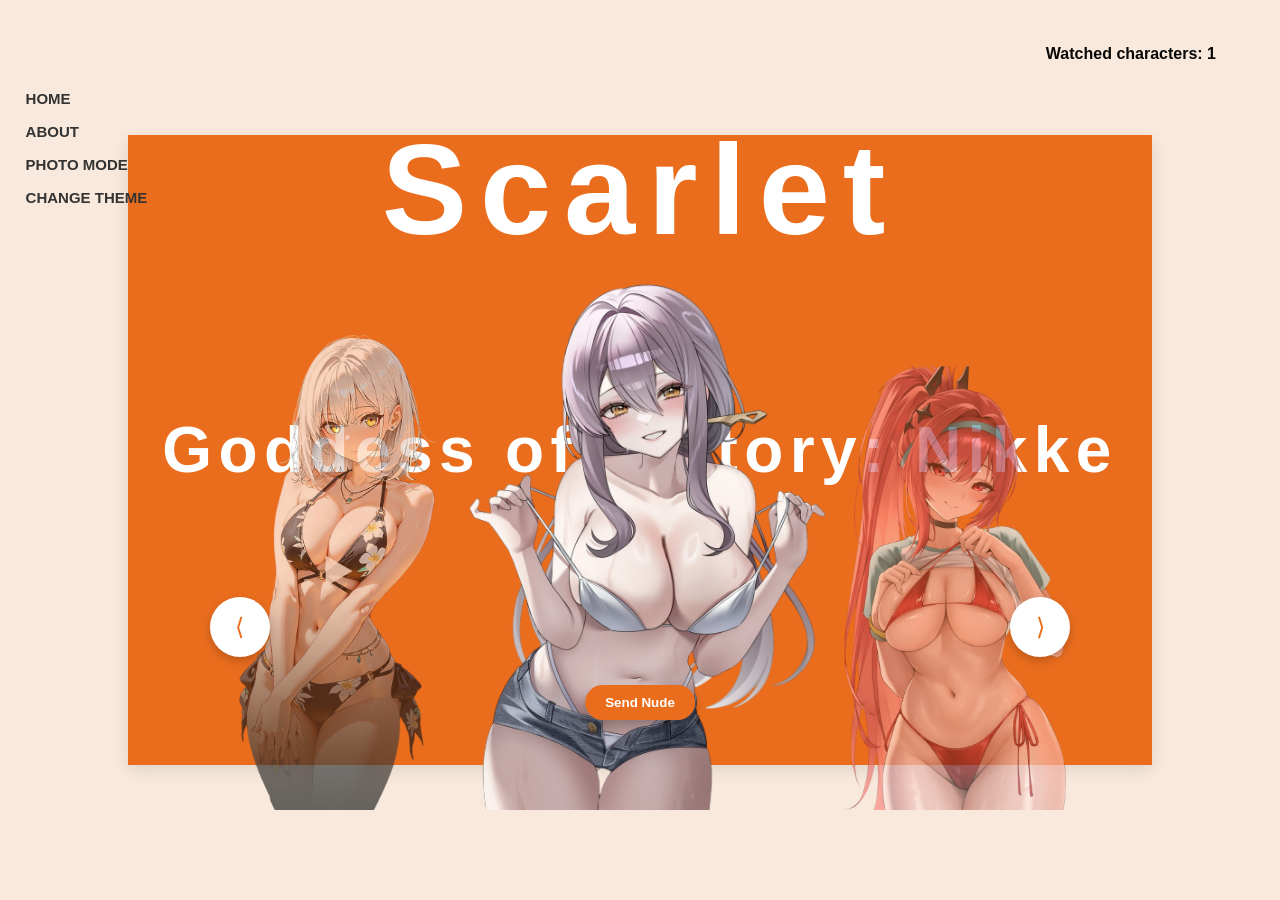
<file: index.html>
<!DOCTYPE html>
<html lang="en">
<head>
  <meta charset="UTF-8" />
  <meta name="viewport" content="width=device-width, initial-scale=1.0" />
  <title>Bakugou UI Layout</title>
  <link rel="stylesheet" href="assets/css/index.css">
</head>
<body>
  <section class="hero-section">
    <div class="mini-bg">
      <div class="title-text">Goddess of Victory: Nikke</div>
      <div class="character_name" id="character_name">Character Name</div>
      <div class="carousel" id="carousel"></div>

      <button class="nav-btn prev-btn" onclick="prevCharacter()">⟨</button>
      <button class="nav-btn next-btn" onclick="nextCharacter()">⟩</button>
      <button class="send-nude-btn" id="send-nude-btn">Send Nude</button>
    </div>

    <div class="sidebar">
      <a href="index.html">Home</a>
      <a href="#" id="about-toggle">About</a>
      <div class="about-popover" id="about-popover">
        <div class="close-popover" id="close-about-popover">✕</div>
        <div class="about-content">
          This website is <span class="highlight-green"><strong>completely free</strong></span> for exploring and capturing your own wallpapers using <span class="highlight-green"><strong>Photo Mode</strong></span>. However, it does <span class="highlight-red"><strong>include ads to help us maintain the site</strong></span>. We hope you enjoy your experience here, and kindly keep things respectful.
        </div>
      </div>
      <a href="#" id="photo-mode-toggle">Photo Mode</a>
      <a href="#" id="theme-toggle">Change Theme</a>
      <div class="theme-popover" id="theme-popover">
        <div class="theme-popover-title">Choose a color</div>
        <div class="close-popover" id="close-popover">✕</div>
      </div>
      <div class="photo-mode-popover" id="photo-mode-popover">
        <div class="photo-mode-popover-title">Photo Mode</div>
        <div class="close-popover" id="close-photo-popover">✕</div>
        <div class="photo-mode-options">
          <div class="photo-mode-option" data-mode="off">OFF</div>
          <div class="photo-mode-option" data-mode="on">ON</div>
        </div>
      </div>
    </div>

    <div class="top-right">Watched characters: 0</div>
  </section>

  <script>
    const images = [
      "assets/images/ecchi-1-removebg-preview.png",
      "assets/images/ecchi-2-removebg-preview.png",
      "assets/images/ecchi-3-removebg-preview.png",
      "assets/images/ecchi-4-removebg-preview.png",
      "assets/images/ecchi-5-removebg-preview.png",
      "assets/images/ecchi-6-removebg-preview.png",
      "assets/images/ecchi-7-removebg-preview.png"
    ];

    // Character names corresponding to each image
    const characterNames = [
      "Scarlet",
      "Rapi",
      "Modernia",
      "Harran",
      "Alice",
      "Liter",
      "Noah",
      "Privaty",
      "Volume",
      "Pepper",
      "Ludmilla",
      "Novel",
      "Snow White",
      "Anis",
      "Laplace",
      "Rupee",
      "Maxwell",
      "Blanc",
      "Dorothy",
      "Red Hood",
      "Naga",
      "Dolla",
      "Centi",
      "Guillotine",
      "Poli",
      "Miranda",
      "Mary",
      "Elegg",
      "Soda",
      "Noir",
      "Helm",
      "Viper"
    ];

    // Create nude versions of the images by adding _nude before the extension
    const nudeImages = images.map(img => {
      const dotIndex = img.lastIndexOf('.');
      return img.substring(0, dotIndex) + '_nude' + img.substring(dotIndex);
    });

    let current = 0;
    let isAnimating = false;
    let isNudeMode = false;
    
    // Track watched characters
    let watchedCharacters = new Set();
    const REQUIRED_CHARACTERS = 7;
    
    // Update the watched characters counter
    function updateWatchedCounter() {
      const counterElement = document.querySelector('.top-right');
      counterElement.textContent = `Watched characters: ${watchedCharacters.size}`;
    }
    
    // Check if a character has been watched and update counter
    function markCharacterAsWatched(characterIndex) {
      if (!watchedCharacters.has(characterIndex)) {
        watchedCharacters.add(characterIndex);
        updateWatchedCounter();
      }
    }
    
    // Create popover for blocked nude button
    function createBlockedPopover() {
      // Check if popover already exists
      if (document.getElementById('blocked-popover')) return;
      
      const popover = document.createElement('div');
      popover.id = 'blocked-popover';
      popover.className = 'blocked-popover';
      
      const closeBtn = document.createElement('div');
      closeBtn.className = 'close-popover';
      closeBtn.textContent = '✕';
      closeBtn.addEventListener('click', function() {
        popover.classList.remove('active');
      });
      
      const message = document.createElement('div');
      message.className = 'blocked-message';
      message.textContent = 'You must watch at least 7 characters to unlock this';
      
      popover.appendChild(closeBtn);
      popover.appendChild(message);
      
      document.body.appendChild(popover);
      
      // Close popover when clicking outside
      document.addEventListener('click', function(e) {
        const popover = document.getElementById('blocked-popover');
        if (popover && popover.classList.contains('active') && 
            !popover.contains(e.target) && 
            e.target !== document.getElementById('send-nude-btn')) {
          popover.classList.remove('active');
        }
      });
      
      return popover;
    }
    
    // Show blocked popover
    function showBlockedPopover() {
      let popover = document.getElementById('blocked-popover');
      if (!popover) {
        popover = createBlockedPopover();
      }
      popover.classList.add('active');
    }

    function updateCarouselPositions() {
      // Đặt lại tất cả các thuộc tính hình ảnh
      for (let i = 0; i < images.length; i++) {
        const img = document.getElementById(`character-${i}`);
        img.className = 'character';
        img.style.opacity = 0;
        img.style.pointerEvents = 'none';
        img.style.zIndex = 0;
        img.style.display = 'block';
        img.style.transform = 'scale(0.5)';
        img.style.left = '50%';
        img.style.marginLeft = '-15%';
        img.style.transition = 'transform 0.8s cubic-bezier(0.77, 0, 0.175, 1), opacity 0.8s ease, left 0.8s ease';
      }
    
      // Check if we're on mobile
      const isMobile = window.innerWidth <= 768;
    
      // Hình ảnh chính
      const mainImg = document.getElementById(`character-${current}`);
      mainImg.className = 'character main';
      mainImg.style.opacity = 1;
      mainImg.style.pointerEvents = 'auto';
      mainImg.style.zIndex = 3;
      mainImg.style.transform = isMobile ? 'scale(1.35)' : 'scale(1.2)';
      mainImg.style.left = '50%';
      mainImg.style.marginLeft = isMobile ? '-30%' : '-15%';
    
      // Hình ảnh bên trái
      const prevIndex = (current - 1 + images.length) % images.length;
      const prevImg = document.getElementById(`character-${prevIndex}`);
      prevImg.className = 'character left';
      prevImg.style.opacity = 0.7;
      prevImg.style.pointerEvents = 'auto';
      prevImg.style.zIndex = 2;
      prevImg.style.transform = 'scale(0.84)';
      prevImg.style.left = '20%';
      prevImg.style.marginLeft = isMobile ? '-25%' : '-15%';
    
      // Hình ảnh bên phải
      const nextIndex = (current + 1) % images.length;
      const nextImg = document.getElementById(`character-${nextIndex}`);
      nextImg.className = 'character right';
      nextImg.style.opacity = 0.7;
      nextImg.style.pointerEvents = 'auto';
      nextImg.style.zIndex = 2;
      nextImg.style.transform = 'scale(0.84)';
      nextImg.style.left = '80%';
      nextImg.style.marginLeft = isMobile ? '-40%' : '-15%';
    
      // Ẩn tất cả các hình ảnh khác
      for (let i = 0; i < images.length; i++) {
        if (i !== current && i !== prevIndex && i !== nextIndex) {
          const img = document.getElementById(`character-${i}`);
          img.style.opacity = 0;
          img.style.pointerEvents = 'none';
          img.style.zIndex = 0;
        }
      }
    }

    function updateCharacterName() {
      const nameElement = document.getElementById('character_name');
      nameElement.classList.add('changing');
      
      setTimeout(() => {
        nameElement.textContent = characterNames[current];
        nameElement.classList.remove('changing');
      }, 400); // Half the transition time for a smooth crossfade effect
    }

    function nextCharacter() {
      if (isAnimating) return;
      isAnimating = true;
      
      // Thêm class animation-next cho tất cả các hình ảnh
      for (let i = 0; i < images.length; i++) {
        const img = document.getElementById(`character-${i}`);
        img.style.transition = 'transform 0.8s cubic-bezier(0.77, 0, 0.175, 1), opacity 0.8s ease, left 0.8s ease';
      }
      
      current = (current + 1) % images.length;
      updateCarouselPositions();
      updateCharacterName(); // Update character name
      
      // Mark the new current character as watched
      markCharacterAsWatched(current);
      
      setTimeout(() => {
        isAnimating = false;
      }, 800); // Đồng bộ với thời gian transition
    }

    function prevCharacter() {
      if (isAnimating) return;
      isAnimating = true;
      
      // Thêm class animation-prev cho tất cả các hình ảnh
      for (let i = 0; i < images.length; i++) {
        const img = document.getElementById(`character-${i}`);
        img.style.transition = 'transform 0.8s cubic-bezier(0.77, 0, 0.175, 1), opacity 0.8s ease, left 0.8s ease';
      }
      
      current = (current - 1 + images.length) % images.length;
      updateCarouselPositions();
      updateCharacterName(); // Update character name
      
      // Mark the new current character as watched
      markCharacterAsWatched(current);
      
      setTimeout(() => {
        isAnimating = false;
      }, 800); // Đồng bộ với thời gian transition
    }

    // Initialize character name when page loads
    function initCarousel() {
      const carousel = document.getElementById("carousel");
      carousel.innerHTML = '';
      
      // Create all image elements from the start
      for (let i = 0; i < images.length; i++) {
        const img = document.createElement('img');
        img.src = images[i];
        img.id = `character-${i}`;
        img.className = 'character';
        img.alt = `Character ${i+1}`;
        img.style.display = 'block';
        img.style.opacity = 0;
        carousel.appendChild(img);
      }
      
      // Update initial positions
      updateCarouselPositions();
      
      // Initialize character name
      document.getElementById('character_name').textContent = characterNames[current];
      
      // Initialize watched counter
      updateWatchedCounter();
    }

    // Khởi tạo carousel khi trang tải xong
    document.addEventListener('DOMContentLoaded', initCarousel);
    initCarousel();

    // Photo Mode functionality
    document.addEventListener('DOMContentLoaded', function() {
      const photoModeToggle = document.getElementById('photo-mode-toggle');
      const photoModePopover = document.getElementById('photo-mode-popover');
      const closePhotoPopover = document.getElementById('close-photo-popover');
      const photoModeOptions = document.querySelectorAll('.photo-mode-option');
      
      // Set default selection to OFF
      photoModeOptions[0].classList.add('selected');
      
      // Track photo mode state
      let photoModeActive = false;
      
      // Toggle popover
      photoModeToggle.addEventListener('click', function(e) {
        e.preventDefault();
        photoModePopover.classList.toggle('active');
      });
      
      // Close popover with X button
      closePhotoPopover.addEventListener('click', function() {
        photoModePopover.classList.remove('active');
      });
      
      // Function to update photo mode display
      function updatePhotoModeDisplay() {
        if (photoModeActive) {
          // Get current side characters
          const leftChar = document.querySelector('.character.left');
          const rightChar = document.querySelector('.character.right');
          
          // Hide side characters
          if (leftChar) leftChar.classList.add('photo-mode-hidden');
          if (rightChar) rightChar.classList.add('photo-mode-hidden');
          
          // Hide navigation buttons
          document.querySelectorAll('.nav-btn').forEach(btn => {
            btn.classList.add('photo-mode-hidden');
          });
          
          // Hide Send Nude button
          const sendNudeBtn = document.getElementById('send-nude-btn');
          if (sendNudeBtn) sendNudeBtn.classList.add('photo-mode-hidden');
          
          // Hide Watched characters counter
          const watchedCounter = document.querySelector('.top-right');
          if (watchedCounter) watchedCounter.classList.add('photo-mode-hidden');
        } else {
          // Show all characters
          document.querySelectorAll('.character').forEach(char => {
            char.classList.remove('photo-mode-hidden');
          });
          
          // Show navigation buttons
          document.querySelectorAll('.nav-btn').forEach(btn => {
            btn.classList.remove('photo-mode-hidden');
          });
          
          // Show Send Nude button
          const sendNudeBtn = document.getElementById('send-nude-btn');
          if (sendNudeBtn) sendNudeBtn.classList.remove('photo-mode-hidden');
          
          // Show Watched characters counter
          const watchedCounter = document.querySelector('.top-right');
          if (watchedCounter) watchedCounter.classList.remove('photo-mode-hidden');
        }
      }
      
      // Handle photo mode options
      photoModeOptions.forEach(option => {
        option.addEventListener('click', function() {
          // Remove selected class from all options
          photoModeOptions.forEach(opt => opt.classList.remove('selected'));
          
          // Add selected class to clicked option
          this.classList.add('selected');
          
          // Apply photo mode based on selection
          photoModeActive = this.dataset.mode === 'on';
          
          // Update display
          updatePhotoModeDisplay();
          
          // Apply flashing effect to the Photo Mode link when active
          if (photoModeActive) {
            photoModeToggle.classList.add('flashing-text');
          } else {
            photoModeToggle.classList.remove('flashing-text');
          }
          
          // Close the popover after selection
          photoModePopover.classList.remove('active');
        });
      });
      
      // Close popover when clicking outside
      document.addEventListener('click', function(e) {
        if (!photoModePopover.contains(e.target) && e.target !== photoModeToggle) {
          photoModePopover.classList.remove('active');
        }
      });
      
      // Hook into carousel navigation to update photo mode display after character changes
      const originalNextCharacter = window.nextCharacter;
      window.nextCharacter = function() {
        originalNextCharacter();
        // Wait for the animation to complete
        setTimeout(() => {
          if (photoModeActive) updatePhotoModeDisplay();
        }, 800);
      };
      
      const originalPrevCharacter = window.prevCharacter;
      window.prevCharacter = function() {
        originalPrevCharacter();
        // Wait for the animation to complete
        setTimeout(() => {
          if (photoModeActive) updatePhotoModeDisplay();
        }, 800);
      };
    });

    // About popover functionality
    document.addEventListener('DOMContentLoaded', function() {
      const aboutToggle = document.getElementById('about-toggle');
      const aboutPopover = document.getElementById('about-popover');
      const closeAboutPopover = document.getElementById('close-about-popover');
      
      // Toggle popover
      aboutToggle.addEventListener('click', function(e) {
        e.preventDefault();
        aboutPopover.classList.toggle('active');
      });
      
      // Close popover with X button
      closeAboutPopover.addEventListener('click', function() {
        aboutPopover.classList.remove('active');
      });
      
      // Close popover when clicking outside
      document.addEventListener('click', function(e) {
        if (!aboutPopover.contains(e.target) && e.target !== aboutToggle) {
          aboutPopover.classList.remove('active');
        }
      });
    });


    // Theme color functionality
    document.addEventListener('DOMContentLoaded', function() {
      const themeToggle = document.getElementById('theme-toggle');
      const themePopover = document.getElementById('theme-popover');
      const closePopover = document.getElementById('close-popover');
      const miniBg = document.querySelector('.mini-bg');
      
      // Color options
      const colors = [
        '#000000', '#1C1C1C', '#001F3F', '#2C003E', '#013220', '#2E1A12', '#4B0000', '#ea6d1e', '#3B3B6D', '#7B1FA2', '#880E4F', '#263238'
      ];
      
      // Create color options
      colors.forEach((color, index) => {
        const colorOption = document.createElement('div');
        colorOption.className = 'color-option';
        colorOption.style.backgroundColor = color;
        colorOption.dataset.color = color;
        themePopover.appendChild(colorOption);
        
        // Add click event to change theme
        colorOption.addEventListener('click', function() {
          miniBg.style.transition = 'background-color 0.3s ease';
          miniBg.style.backgroundColor = color;
        });
      });
      
      // Toggle popover
      themeToggle.addEventListener('click', function(e) {
        e.preventDefault();
        themePopover.classList.toggle('active');
        
        if (themePopover.classList.contains('active')) {
          // Animate color options appearing one after another
          const colorOptions = document.querySelectorAll('.color-option');
          colorOptions.forEach((option, index) => {
            setTimeout(() => {
              option.classList.add('animate');
            }, index * 50);
          });
        } else {
          resetColorOptionsAnimation();
        }
      });
      
      // Close popover with X button
      closePopover.addEventListener('click', function() {
        themePopover.classList.remove('active');
        resetColorOptionsAnimation();
      });
      
      // Close popover when clicking outside
      document.addEventListener('click', function(e) {
        if (!themePopover.contains(e.target) && e.target !== themeToggle) {
          themePopover.classList.remove('active');
          resetColorOptionsAnimation();
        }
      });
      
      // Reset animation state of color options
      function resetColorOptionsAnimation() {
        const colorOptions = document.querySelectorAll('.color-option');
        colorOptions.forEach(option => {
          option.classList.remove('animate');
        });
      }
    });
    // Add this after the initCarousel function
    window.addEventListener('resize', function() {
      updateCarouselPositions();
    });
    // Add event listener for the Send Nude button
    document.addEventListener('DOMContentLoaded', function() {
      const sendNudeBtn = document.getElementById('send-nude-btn');
      if (sendNudeBtn) {
        sendNudeBtn.addEventListener('click', function() {
          if (watchedCharacters.size >= REQUIRED_CHARACTERS) {
            toggleNudeMode();
          } else {
            showBlockedPopover();
          }
        });
      }
      
      // Initialize the counter
      updateWatchedCounter();
      
      // Mark the initial character as watched
      markCharacterAsWatched(current);
    });

    function toggleNudeMode() {
      if (isAnimating) return;
      isAnimating = true;
      
      // Get the current main character image
      const mainImg = document.getElementById(`character-${current}`);
      
      // Toggle nude mode for the current character only
      isNudeMode = !isNudeMode;
      
      if (isNudeMode) {
        // Start flip-in animation
        mainImg.classList.add('flipping', 'flip-in');
        
        // Change the image source at the middle of the animation (when card is perpendicular to screen)
        setTimeout(() => {
          mainImg.src = nudeImages[current];
        }, 400); // Half of the animation duration
        
        // Remove animation classes when complete
        setTimeout(() => {
          mainImg.classList.remove('flipping', 'flip-in');
          isAnimating = false;
        }, 800); // Full animation duration
      } else {
        // Start flip-out animation
        mainImg.classList.add('flipping', 'flip-out');
        
        // Change the image source at the middle of the animation
        setTimeout(() => {
          mainImg.src = images[current];
        }, 400); // Half of the animation duration
        
        // Remove animation classes when complete
        setTimeout(() => {
          mainImg.classList.remove('flipping', 'flip-out');
          isAnimating = false;
        }, 800); // Full animation duration
      }
    }

    // Modify the nextCharacter and prevCharacter functions to reset nude mode
    const originalNextCharacter = nextCharacter;
    window.nextCharacter = function() {
      // Reset to normal image if in nude mode
      if (isNudeMode) {
        const mainImg = document.getElementById(`character-${current}`);
        mainImg.classList.remove('flipping', 'flip-in', 'flip-out');
        mainImg.src = images[current];
        isNudeMode = false;
      }
      originalNextCharacter();
    };

    const originalPrevCharacter = prevCharacter;
    window.prevCharacter = function() {
      // Reset to normal image if in nude mode
      if (isNudeMode) {
        const mainImg = document.getElementById(`character-${current}`);
        mainImg.classList.remove('flipping', 'flip-in', 'flip-out');
        mainImg.src = images[current];
        isNudeMode = false;
      }
      originalPrevCharacter();
    };

  </script>
</body>
</html>
</file>
<file: assets/css/index.css>
* {
  box-sizing: border-box;
  margin: 0;
  padding: 0;
}

body {
  font-family: 'Segoe UI', sans-serif;
  background-color: #f8e9dc;
  overflow-x: hidden;
}

.hero-section {
  position: relative;
  width: 100%;
  height: 100vh;
  display: flex;
  align-items: center;
  justify-content: center;
}

/* Photo Mode Popover Styles */
.photo-mode-popover {
    position: absolute;
    left: 150px;
    top: 0;
    background-color: white;
    border-radius: 8px;
    box-shadow: 0 4px 15px rgba(0, 0, 0, 0.2);
    padding: 15px;
    width: 200px;
    z-index: 10;
    display: none;
    flex-direction: column;
    gap: 10px;
  }
  
  .photo-mode-popover.active {
    display: flex;
  }
  
  .photo-mode-popover-title {
    width: 100%;
    text-align: center;
    margin-bottom: 10px;
    font-weight: bold;
    color: #333;
  }
  
  .photo-mode-options {
    display: flex;
    justify-content: center;
    gap: 20px;
  }
  
  .photo-mode-option {
    padding: 8px 15px;
    background-color: #f0f0f0;
    border-radius: 4px;
    cursor: pointer;
    transition: all 0.2s ease;
    color: #333;
    font-weight: bold;
  }
  
  .photo-mode-option:hover {
    background-color: #e0e0e0;
  }
  
  .photo-mode-option.selected {
    background-color: #ea6d1e;
    color: white;
  }
  
  /* Animation classes for photo mode */
  .photo-mode-hidden {
    opacity: 0 !important;
    pointer-events: none !important;
    transition: opacity 0.5s ease !important;
  }

.mini-bg {
  background-color: #ea6d1e;
  width: 80%;
  height: 70vh;
  position: relative;
  display: flex;
  align-items: center;
  justify-content: center;
  box-shadow: 0 5px 15px rgba(0, 0, 0, 0.1);
  overflow: visible;
  z-index: 1;
}

.title-text {
  color: white;
  font-size: 5vw;
  font-weight: 900;
  letter-spacing: 0.1em;
  position: absolute;
  text-align: center;
  z-index: 1;
}

.carousel {
  position: absolute;
  bottom: 0;
  width: 100%;
  height: 80vh;
  z-index: 3;
  overflow: visible;
  display: flex;
  justify-content: center;
  align-items: flex-end;
}

.character {
  max-height: 75vh;
  transition: transform 0.8s cubic-bezier(0.77, 0, 0.175, 1), opacity 0.8s ease, left 0.8s ease;
  position: absolute;
  max-width: 25vw; /* Giới hạn chiều rộng tối đa */
  height: auto;
  object-fit: contain;
  transform-origin: bottom center;
  bottom: 0;
  backface-visibility: visible;
  transform-style: preserve-3d;
}

.character.flipping {
  animation-duration: 0.8s;
  animation-fill-mode: forwards;
  animation-timing-function: ease-in-out;
}

.character.flip-in {
  animation-name: flipIn;
}

.character.flip-out {
  animation-name: flipOut;
}

@keyframes flipIn {
  0% { transform: rotateY(0deg) scale(1.2); }
  50% { transform: rotateY(90deg) scale(1.2); }
  100% { transform: rotateY(180deg) scale(1.2); }
}

@keyframes flipOut {
  0% { transform: rotateY(180deg) scale(1.2); }
  50% { transform: rotateY(90deg) scale(1.2); }
  100% { transform: rotateY(0deg) scale(1.2); }
}

.carousel {
  position: relative;
  height: 80vh;
  display: flex;
  align-items: flex-end;
  justify-content: center;
}

.character.main {
  transform: scale(1.2);
  z-index: 3;
  left: 50%;
  transform-origin: bottom center;
  margin-left: -15%;
}

.character.left {
  transform: scale(0.84);
  opacity: 0.7;
  z-index: 2;
  left: 25%;
  transform-origin: bottom center;
  margin-left: -15%;
}

.character.right {
  transform: scale(0.84);
  opacity: 0.7;
  z-index: 2;
  left: 75%;
  transform-origin: bottom center;
  margin-left: -15%;
}

.nav-btn {
  position: absolute;
  bottom: 12vh;
  width: 60px;
  height: 60px;
  background-color: white;
  border: none;
  border-radius: 50%;
  box-shadow: 0 4px 10px rgba(0, 0, 0, 0.2);
  font-size: 1.5rem;
  color: #ea6d1e;
  display: flex;
  align-items: center;
  justify-content: center;
  cursor: pointer;
  transition: transform 0.3s ease;
  z-index: 4;
}

.nav-btn:hover {
  transform: scale(1.1);
}

.prev-btn {
  left: 8%;
}

.next-btn {
  right: 8%;
}

.sidebar {
  position: absolute;
  left: 2vw;
  top: 10vh;
  color: white;
  font-size: 1rem;
  display: flex;
  flex-direction: column;
  gap: 1rem;
  z-index: 3;
}

.sidebar a {
  text-decoration: none;
  color: #333333;
  font-weight: bold;
  text-transform: uppercase;
  font-size: 15px;
}

/* Color Theme Popover Styles */
.theme-popover {
  position: absolute;
  left: 150px;
  top: 0;
  background-color: white;
  border-radius: 8px;
  box-shadow: 0 4px 15px rgba(0, 0, 0, 0.2);
  padding: 15px;
  width: 200px;
  z-index: 10;
  display: none;
  flex-wrap: wrap;
  gap: 10px;
  justify-content: center;
}

.theme-popover.active {
  display: flex;
}

.theme-popover-title {
  width: 100%;
  text-align: center;
  margin-bottom: 10px;
  font-weight: bold;
  color: #333;
}

.color-option {
  width: 30px;
  height: 30px;
  border-radius: 4px;
  cursor: pointer;
  transform: scale(0);
  transition: transform 0.2s ease-out;
}

.color-option.animate {
  transform: scale(1);
}

.close-popover {
  position: absolute;
  top: 5px;
  right: 5px;
  width: 20px;
  height: 20px;
  display: flex;
  align-items: center;
  justify-content: center;
  cursor: pointer;
  font-size: 14px;
  color: #666;
}

.close-popover:hover {
  color: #000;
}

.top-right {
  position: absolute;
  top: 5vh;
  right: 5vw;
  color: rgb(7, 7, 7);
  font-weight: bold;
  font-size: 1rem;
  z-index: 3;
}

/* Responsive styles */
@media (max-width: 768px) {
  .title-text {
    font-size: 8vw;
    top: 5vh;
  }
  
  .sidebar {
    left: 5vw;
  }
  
  /* Ensure carousel remains centered */
  .carousel {
    position: absolute;
    bottom: 0;
    left: 0;
    right: 0;
    margin: 0 auto;
    width: 100%;
  }
  
  /* Adjust character positioning */
  .character {
    max-width: 40vw;
  }
  
  .character.main {
    transform: scale(1.1);
    left: 50%;
    margin-left: -25%; /* Updated as requested */
  }
  
  .character.left {
    transform: scale(0.7);
    left: 25%;
    margin-left: -30%; /* Updated as requested */
  }
  
  .character.right {
    transform: scale(0.7);
    left: 75%;
    margin-left: -35%; /* Updated as requested */
  }
  
  .nav-btn {
    width: 40px;
    height: 40px;
    bottom: 15vh;
  }
  
  .prev-btn {
    left: 5%;
  }
  
  .next-btn {
    right: 5%;
  }
}

/* Small mobile devices */
@media (max-width: 480px) {
  .mini-bg {
    width: 95%;
    height: 65vh;
  }
  
  /* Ensure characters remain centered and properly positioned */
  .character {
    max-width: 50vw;
  }
  
  .top-right {
    top: 15vh;
    left: 5vw;
    right: auto;
  }
  
  .character.main {
    transform: scale(1);
    left: 50%;
    margin-left: -25%; /* Updated as requested */
    bottom: -5%;
  }
  
  .character.left {
    transform: scale(0.6);
    left: 25%;
    margin-left: -30%; /* Updated as requested */
    opacity: 0.6;
    bottom: -5%;
  }
  
  .character.right {
    transform: scale(0.6);
    left: 75%;
    margin-left: -35%; /* Updated as requested */
    opacity: 0.6;
    bottom: -5%;
  }
  
  /* Adjust navigation buttons for better mobile experience */
  .nav-btn {
    width: 35px;
    height: 35px;
    font-size: 1.2rem;
    bottom: 10vh;
  }
  
  /* Keep the send nude button properly positioned */
  .send-nude-btn {
    bottom: 3vh;
  }
}


/* Flashing color animation for Photo Mode */
@keyframes flashingColors {
  0% { color: #ff0000; } /* Red */
  20% { color: #ff9900; } /* Orange */
  40% { color: #33cc33; } /* Green */
  60% { color: #3399ff; } /* Blue */
  80% { color: #9933ff; } /* Purple */
  100% { color: #ff0000; } /* Back to Red */
}

.flashing-text {
  animation: flashingColors 5s infinite linear;
  font-weight: bold;
}

.send-nude-btn {
  position: absolute;
  bottom: 5vh;
  left: 50%;
  transform: translateX(-50%);
  padding: 10px 20px;
  background-color: #ea6d1e;
  color: white;
  border: none;
  border-radius: 25px;
  font-weight: bold;
  cursor: pointer;
  z-index: 5;
  transition: all 0.3s ease;
  box-shadow: 0 4px 10px rgba(0, 0, 0, 0.2);
}

.send-nude-btn:hover {
  background-color: #ff8c3f;
  transform: translateX(-50%) scale(1.05);
}


/* Flip Card Animation */
.character-container {
  position: relative;
  width: 100%;
  height: 100%;
  perspective: 1000px;
}

.character.flipping {
  transform-style: preserve-3d;
  transition: transform 0.8s;
}

.character.flip {
  transform: rotateY(180deg) scale(1.2);
}

.character.flip-back {
  transform: rotateY(0deg) scale(1.2);
}

@keyframes flipIn {
  0% { transform: rotateY(0deg) scale(1.2); }
  50% { transform: rotateY(90deg) scale(1.2); }
  100% { transform: rotateY(0deg) scale(1.2); }
}

@keyframes flipOut {
  0% { transform: rotateY(0deg) scale(1.2); }
  50% { transform: rotateY(90deg) scale(1.2); }
  100% { transform: rotateY(0deg) scale(1.2); }
}

/* Blocked Popover Styles */
.blocked-popover {
  position: fixed;
  top: 50%;
  left: 50%;
  transform: translate(-50%, -50%);
  background-color: white;
  border-radius: 8px;
  box-shadow: 0 4px 15px rgba(0, 0, 0, 0.2);
  padding: 20px;
  width: 300px;
  z-index: 100;
  display: none;
}

.blocked-popover.active {
  display: block;
}

.blocked-message {
  text-align: center;
  margin-top: 10px;
  color: #333;
  font-weight: bold;
}

/* About Popover Styles */
.about-popover {
  position: absolute;
  left: 150px;
  top: 0;
  background-color: white;
  border-radius: 8px;
  box-shadow: 0 4px 15px rgba(0, 0, 0, 0.2);
  padding: 15px;
  width: 250px;
  z-index: 10;
  display: none;
}

.about-popover.active {
  display: block;
}

.about-content {
  color: #333;
  line-height: 1.5;
  font-size: 14px;
}

.about-message {
  color: #333;
  line-height: 1.5;
}

/* Highlight styles for about popover */
.highlight-green {
  color: #2ecc71;
}

.highlight-red {
  color: #e74c3c;
}

/* Responsive styles */
@media (max-width: 768px) {
  .title-text {
    font-size: 8vw;
    top: 5vh;
  }
  
  .sidebar {
    left: 5vw;
  }
  
  .character {
    max-width: 40vw;
  }
  
  .character.main {
    transform: scale(1.1);
    left: 50%;
    margin-left: -15%;
  }
  
  .character.left {
    transform: scale(0.7);
    left: 25%;
    margin-left: -15%;
  }
  
  .character.right {
    transform: scale(0.7);
    left: 75%;
    margin-left: -15%;
  }
  
  .nav-btn {
    width: 40px;
    height: 40px;
    bottom: 15vh;
  }
  
  .prev-btn {
    left: 5%;
  }
  
  .next-btn {
    right: 5%;
  }
}

/* Small mobile devices */
@media (max-width: 480px) {
  .mini-bg {
    width: 90%;
    height: 96vh; /* Increased from 60vh by 20% */
  }
  
  .title-text {
    font-size: 7vw;
    top: 3vh;
  }
  
  .character {
    max-width: 60vw;
  }
  
  .character.main {
    transform: scale(1);
  }
  
  .character.left {
    transform: scale(0.6);
    left: 15%;
  }
  
  .character.right {
    transform: scale(0.6);
    left: 85%;
  }
  
  /* Ensure the carousel is properly centered */
  .carousel {
    width: 100%;
    left: 0;
    right: 0;
    height: 96vh; /* Increased from 80vh by 20% */
  }
  
  /* Adjust navigation buttons */
  .nav-btn {
    width: 35px;
    height: 35px;
    font-size: 1.2rem;
  }
  
  /* Ensure the send nude button stays visible */
  .send-nude-btn {
    bottom: 3vh;
    padding: 8px 16px;
    font-size: 0.9rem;
  }

  @keyframes flipIn {
    0% { transform: rotateY(0deg) scale(1.35); }
    50% { transform: rotateY(90deg) scale(1.35); }
    100% { transform: rotateY(0deg) scale(1.35); }
  }

  @keyframes flipOut {
    0% { transform: rotateY(0deg) scale(1.35); }
    50% { transform: rotateY(90deg) scale(1.35); }
    100% { transform: rotateY(0deg) scale(1.35); }
  }
  
  /* Adjust popovers for mobile */
  /* Small mobile devices - THIS */
@media (max-width: 480px) {
  .mini-bg {
    width: 90%;
    height: 65vh;
  }
  
  .character_name {
    font-size: 10vw !important;
    top: -0.5vh !important;
    width: 100% !important;
    left: 0 !important;
  }

  .title-text {
    font-size: 7vw;
    top: 6vh;
  }
  
  .character {
    max-width: 60vw;
  }
  
  .character.main {
    transform: scale(1);
  }
  
  .character.left {
    transform: scale(0.6);
    left: 15%;
  }
  
  .character.right {
    transform: scale(0.6);
    left: 85%;
  }
  
  /* Ensure the carousel is properly centered */
  .carousel {
    width: 100%;
    left: 0;
    right: 0;
  }
  
  /* Adjust navigation buttons */
  .nav-btn {
    width: 35px;
    height: 35px;
    font-size: 1.2rem;
  }
  
  /* Ensure the send nude button stays visible */
  .send-nude-btn {
    bottom: 3vh;
    padding: 8px 16px;
    font-size: 0.9rem;
  }
  
  /* Make sidebar horizontal for mobile */
  .sidebar {
    position: absolute;
    left: 0;
    top: 5vh;
    width: 100%;
    display: flex;
    flex-direction: row;
    justify-content: center;
    gap: 10px;
    padding: 0 5px;
    z-index: 5;
  }
  
  /* Position popovers below menu items */
  .theme-popover,
  .photo-mode-popover,
  .about-popover {
    position: absolute;
    left: 50%;
    top: 100%;
    transform: translateX(-50%);
    width: 180px;
    margin-top: 10px;
  }
}
}
.character_name {
  color: white;
  font-size: 10vw;
  font-weight: 700;
  letter-spacing: 0.1em;
  position: absolute;
  text-align: center;
  z-index: 1;
  top: -3%;
  transition: opacity 0.8s ease, transform 0.8s ease;
}

.character_name.changing {
  opacity: 0;
  transform: translateY(-10px);
}
</file>
